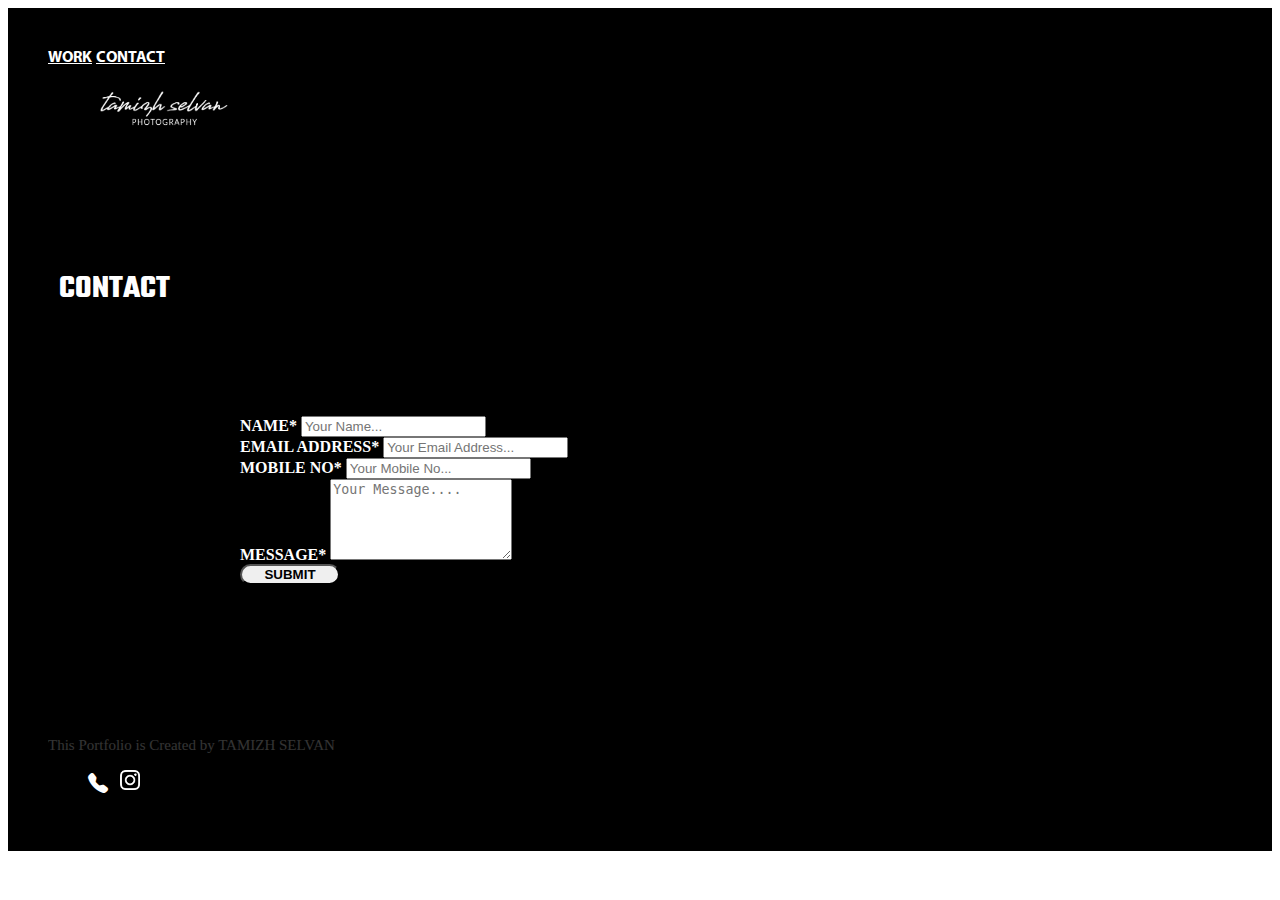
<file: contact.html>
<!DOCTYPE html>
<html lang="en">

<head>
  <title>Tamizh Selvan Portfolio</title>
  <link rel="icon" href="titlelogo.png" type="image/icon type">
  <meta charset="utf-8">
  <meta name="viewport" content="width=device-width, initial-scale=1">
  <link rel="stylesheet" href="https://cdn.jsdelivr.net/npm/bootstrap@4.6.0/dist/css/bootstrap.min.css" integrity="sha384-B0vP5xmATw1+K9KRQjQERJvTumQW0nPEzvF6L/Z6nronJ3oUOFUFpCjEUQouq2+l"
  crossorigin="anonymous">
  <link rel="stylesheet" href="https://cdn.jsdelivr.net/npm/bootstrap-icons@1.3.0/font/bootstrap-icons.css">
  <link rel="stylesheet" href="home.css">
  <link rel="stylesheet" href="conta.css">
</head>

<body>
  <!-- NAVIGATION BAR -->

  <nav class="nav1 navbar navbar-expand-lg navbar-dark sticky-top">
    <a class="navbar-brand" href="index.html" style="font-weight:500;color:white;font-family:Myriad;">WORK</a>
    <a class="navbar-brand" href="#" style="font-weight:500;color:white;font-family:Myriad;">CONTACT</a>

    <ul class="navbar-nav ml-auto">
      <li class="nav-item active">
        <img src="img/tamlogo.png" width="150" height="50"/>
      </li>
    </ul>
  </nav>

  <!-- CONTACT -->

  <div class="headname container-fluid">
    <h1 style="color:white;font-family:TekoBold;" class="text-center"> CONTACT </h1>
    <br>
    <br>
  <center>
    <form class="contactsize" style="text-align:left;" action="contact.php">
      <div class="mb-3">
        <label for="exampleInputEmail1" class="form-label formtext">NAME*</label>
        <input type="text" class="form-control" id="validationDefault01" placeholder="Your Name..." aria-describedby="emailHelp" name="name" required>
      </div>
      <div class="mb-3">
        <label for="exampleInputPassword1" class="form-label formtext">EMAIL ADDRESS*</label>
        <input type="email" class="form-control" id="exampleInputEmail1" placeholder="Your Email Address..." name="email" required>
      </div>
      <div class="mb-3">
        <label for="exampleInputEmail1" class="form-label formtext">MOBILE NO*</label>
        <input type="telephone" class="form-control" id="mobileno" aria-describedby="emailHelp" placeholder="Your Mobile No..." name="mobile" required>
      </div>
      <div class="mb-3">
        <label for="exampleInputEmail1" class="form-label formtext">MESSAGE*</label>
        <textarea class="form-control" id="exampleFormControlTextarea1" rows="5" placeholder="Your Message...." name="message" required></textarea>
      </div>
      <button type="submit" class="btn btn-light" style="border-radius:50px;width:100px;font-weight:bold;" onclick="mySubmit()" id="formsubmit">SUBMIT</button>
    </form>
  </center>
      </div>


  <!-- FOOTER -->

  <nav class="nav1 navbar navbar-expand-lg navbar-dark">
    <p class="navbar-brand" href="index.html" style="font-size:15px;color:white;opacity:20%;">This Portfolio is Created by TAMIZH SELVAN</p>
    <ul class="navbar-nav ml-auto">
      <li class="nav-item active">
        <a href="tel:9840337287"><i class="bi bi-telephone-fill" style="font-size: 20px; color: white;"></i></a>
        &nbsp
        <a href="https://www.instagram.com/_tamizh_selvan_/"><img src="img/instagram.png" style="height:20px;width:20px;"><a>
      </li>
    </ul>
  </nav>

  <script src="main.js"></script>
  <script src="https://code.jquery.com/jquery-3.5.1.slim.min.js" integrity="sha384-DfXdz2htPH0lsSSs5nCTpuj/zy4C+OGpamoFVy38MVBnE+IbbVYUew+OrCXaRkfj" crossorigin="anonymous"></script>
  <script src="https://cdn.jsdelivr.net/npm/popper.js@1.16.1/dist/umd/popper.min.js" integrity="sha384-9/reFTGAW83EW2RDu2S0VKaIzap3H66lZH81PoYlFhbGU+6BZp6G7niu735Sk7lN" crossorigin="anonymous"></script>
  <script src="https://cdn.jsdelivr.net/npm/bootstrap@4.6.0/dist/js/bootstrap.min.js" integrity="sha384-+YQ4JLhjyBLPDQt//I+STsc9iw4uQqACwlvpslubQzn4u2UU2UFM80nGisd026JF" crossorigin="anonymous"></script>
</body>
</html>
</file>
<file: home.css>
.nav1 {
  background-color: #000000;
  padding: 40px;
}

.coverimg {
  padding: 60px;
  background-color: #000000;
}

.formtext {
  color: white;
  font-weight: bold;
}

.row {
  margin-right: 0px;
}

.sugg {
  background-color: black;
}

.h11 {
  margin-bottom: 0px;
  margin-left: 50px;
  padding-top: 100px;
}

@font-face {
  font-family: Lato;
  src: url('fonts/latobalck.ttf');
}

@font-face {
  font-family: Myriad;
  src: url('fonts/myriadprobold.otf');
}

@font-face {
  font-family: TekoBold;
  src: url('fonts/tekobold.ttf');
}

@font-face {
  font-family: TekoRegular;
  src: url('fonts/tekoregular.ttf');
}

@font-face {
  font-family: RobotoLight;
  src: url('fonts/robotolight.ttf');
}

.headname {
  padding: 4%;
  background-color: #000000
}

.image {
  opacity: 1;
  display: block;
  transition: .5s ease;
  backface-visibility: hidden;
}

.box {
  height: 500px;
  width: 800px;
}

.middle {
  transition: .5s ease;
  opacity: 0;
  position: absolute;
  top: 50%;
  left: 50%;
  transform: translate(-50%, -50%);
  -ms-transform: translate(-50%, -50%);
  text-align: center;
}

.card:hover .image {
  opacity: 0.3;
}

.card {
  height: auto;
  width: inherit;
}

.card:hover .middle {
  opacity: 1;
}

.text {
  color: black;
  font-size: 50px;
  padding: 16px 32px;
  font-family: TekoRegular;
}
</file>
<file: conta.css>
.contactsize {
  padding: 4%;
  background-color: #000000
}

@media only screen and (max-width: 1920px) {
  .contactsize {
    width: 800px;
  }

  @media only screen and (max-width: 600px) {
    .contactsize {
      width: 400px;
  }
</file>
